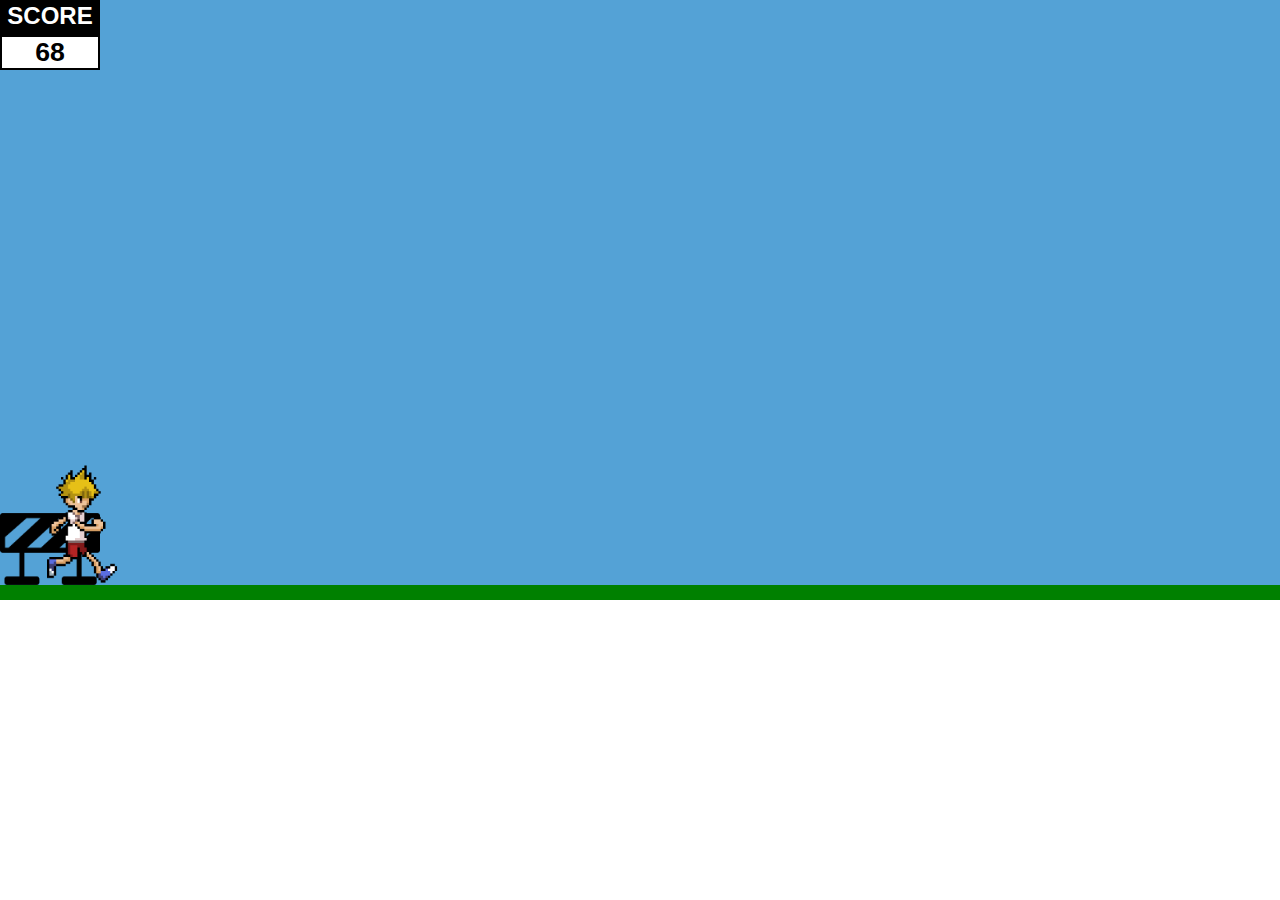
<file: JumpfotheWin/index.html>
<!DOCTYPE html>
<html lang="pt-BR">
<head>
    <meta charset="UTF-8">
    <meta name="viewport" content="width=device-width, initial-scale=1.0">
    
    <link rel="stylesheet" href="./css/style.css">
    <script src="./js/script.js" defer></script>

    <title>Jump for the Win</title>
</head>
<body>
    
    <div class="game-board">
        <div class="gameover"></div>
        <div class="pont">SCORE</div>
        <div class="score"></div>
        <img src="./images/obstaculo.png" class="obstaculo">
        <img src="./images/prun.gif" class="prun">
    </div>
</body>
</html>
</file>
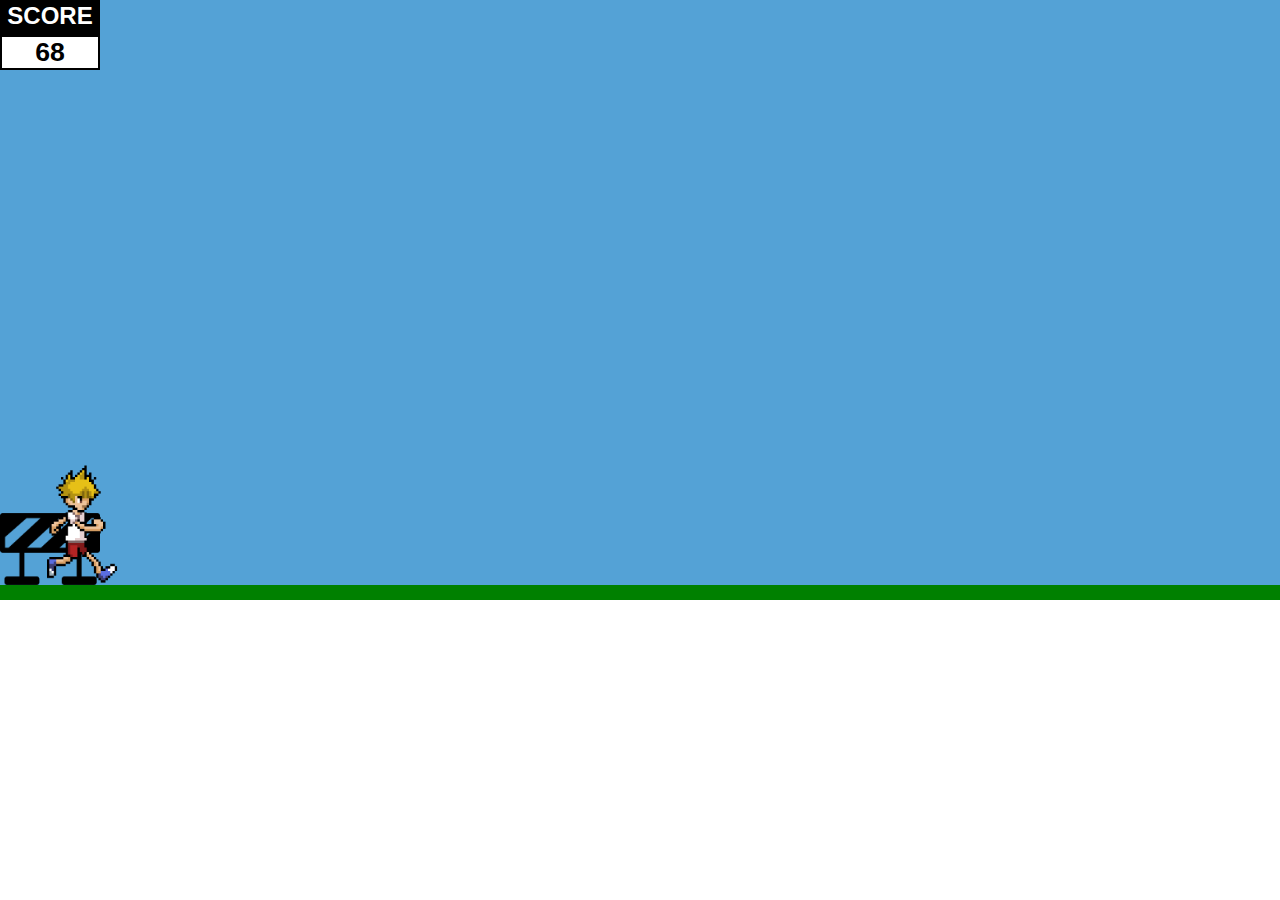
<file: JumpfotheWin/Jogar.html>
<!DOCTYPE html>
<html lang="pt-BR">
<head>
    <meta charset="UTF-8">
    <meta name="viewport" content="width=device-width, initial-scale=1.0">
    
    <link rel="stylesheet" href="./css/style.css">
    <script src="./js/script.js" defer></script>

    <title>Jump for the Win</title>
</head>
<body>
    
    <div class="game-board">
        <div class="gameover"></div>
        <div class="pont">SCORE</div>
        <div class="score"></div>
        <img src="./images/obstaculo.png" class="obstaculo">
        <img src="./images/prun.gif" class="prun">
    </div>
</body>
</html>
</file>
<file: JumpfotheWin/css/style.css>
* {
    margin: 0;
    padding: 0;
    box-sizing: border-box;
}

.game-board {
    background: rgb(84, 162, 214);
    width: 100%;
    height: 600px;
    border-bottom: 15px solid green;
    margin: 0 auto;
    position: relative;
    overflow: hidden;
}
.pont {
    font: bold 18pt Arial;
    color: white;
    background: rgb(0, 0, 0);
    border: 2px solid black;
    text-align: center;
    width: 100px;
    height: 35px;
}

.score {
    font: bold 20pt Arial;
    background: white;
    border: 2px solid black;
    text-align: center;
    width: 100px;
    height: 35px;
}

.gameover {
    font: bold 30pt Arial;
    position: absolute;
    text-align: center;
    padding-top: 200px;
    padding-left: 550px;

}

.prun {
    position: absolute;
    bottom: 0; /* usar 72px*/
    width: 150px;
}

.obstaculo {
    position: absolute;
    width: 100px;
    bottom: 0; /* usar 110px*/
    animation: obs-animation 1.5s linear infinite;
}

.jump {
    animation: jump 700ms ease-out;
}

@keyframes obs-animation {
    from {
        right: -100px;
    }
    to {
        right: 100%;
    }
}

@keyframes jump {
    0% {
        bottom: 0;
    }
    40% {
        bottom: 130px;
    }
    60% {
        bottom: 130px;
    }
    100% {
        bottom: 0;
    }
}
</file>
